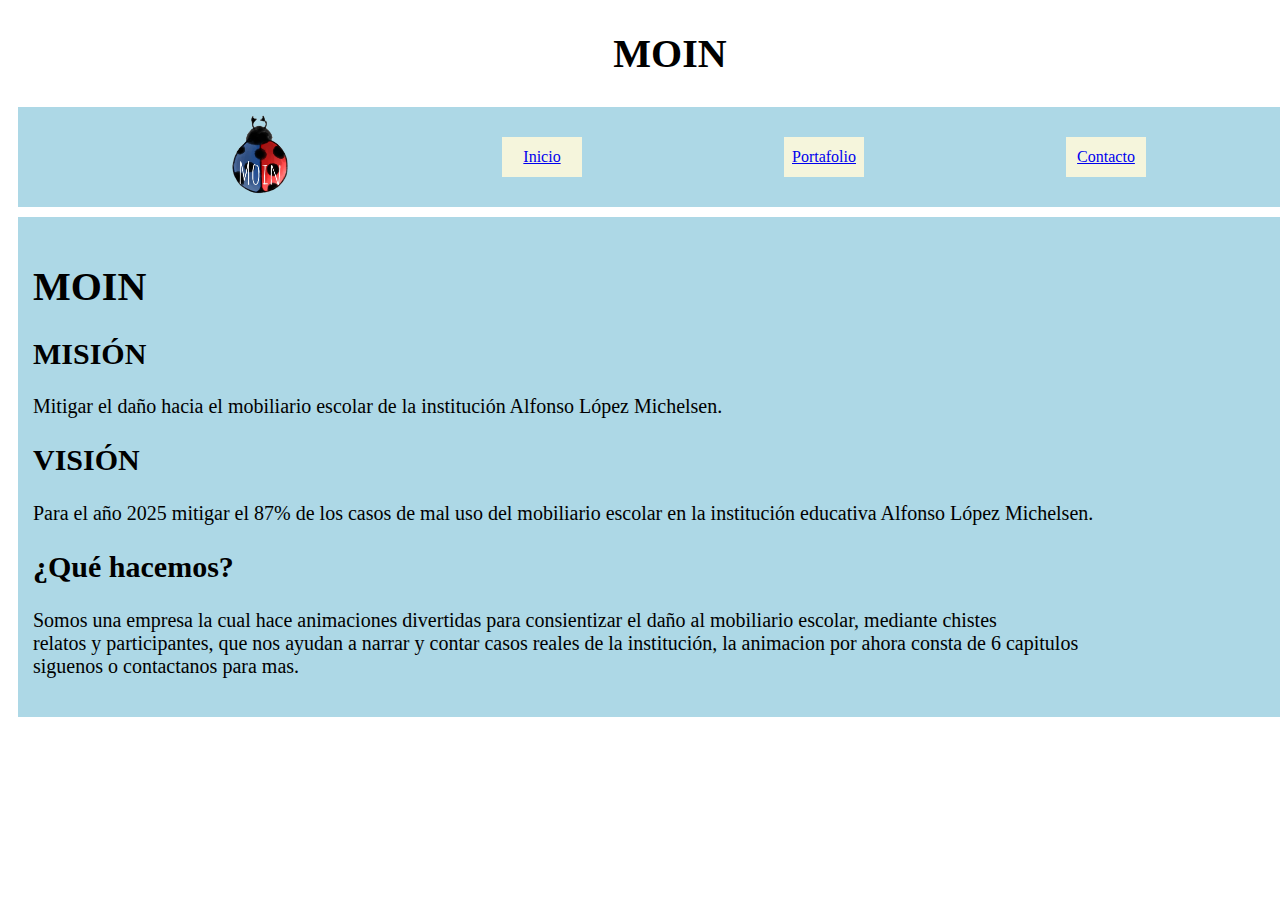
<file: index.html>
<!DOCTYPE html>
<html lang="es">
<head>
    <meta charset="UTF-8">
    <meta name="viewport" content="width=device-width, initial-scale=1.0">
    <link rel="stylesheet" href="styles.css">
    <title>MOIN</title>
</head>
<body>
    <div class="titulo"> MOIN </div>
    <div class="contenedor">
        <div class="caja caja1"><img src="logo.png"></div>
        <nav><div class="caja caja2"><a href="index.html">Inicio</a></div></nav>
        <nav><div class="caja caja3"><a href="portafolio.html">Portafolio</a></div></nav>
        <nav><div class="caja caja4"><a href="contacto.html">Contacto</a></div></nav>
    </div>

    <div class="inicios">
        <div class="info">
            <h1> MOIN </h1>
            <h2> MISIÓN</h2>
            <p>Mitigar el daño hacia el mobiliario escolar de la institución Alfonso López Michelsen. </p>
            <h2> VISIÓN</h2>
            <p> Para el año 2025 mitigar el 87% de los casos de mal uso del mobiliario escolar en la institución educativa Alfonso López Michelsen.</p>
            <h2> ¿Qué hacemos? </h2>
            <p> Somos una empresa la cual hace animaciones divertidas para consientizar el daño al mobiliario escolar, mediante chistes <br>
            relatos y participantes, que nos ayudan a narrar y contar casos reales de la institución, la animacion por ahora consta de 6 capitulos<br> 
            siguenos o contactanos para mas. </p>
        </div>
    </div>
    
</body>
</html>
</file>
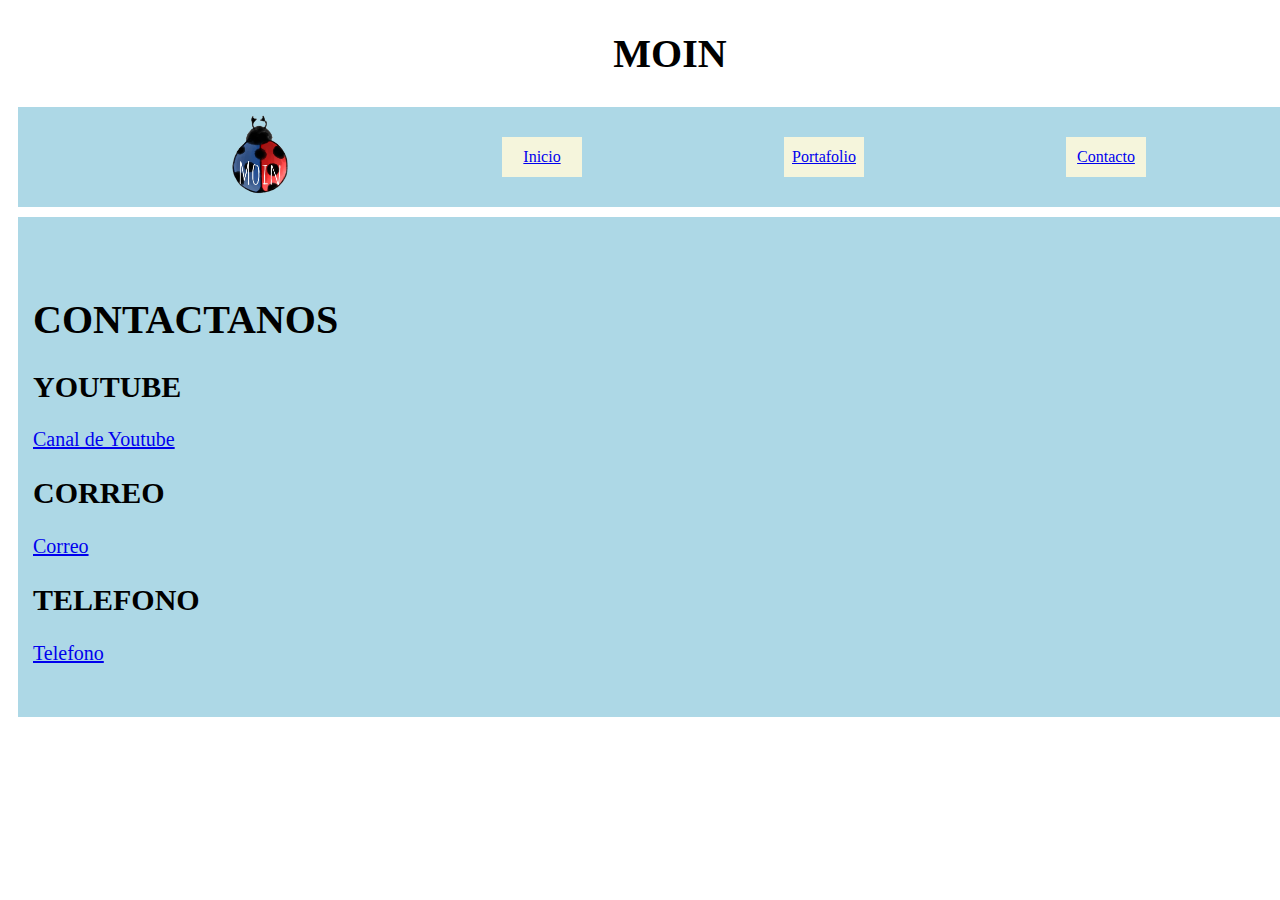
<file: contacto.html>
<!DOCTYPE html>
<html lang="es">
<head>
    <meta charset="UTF-8">
    <meta name="viewport" content="width=device-width, initial-scale=1.0">
    <link rel="stylesheet" href="styles.css">
    <title>MOIN</title>
</head>
<body>
    <div class="titulo"> MOIN </div>
    <div class="contenedor">
        <div class="caja caja1"><img src="logo.png"></div>
        <nav><div class="caja caja2"><a href="index.html">Inicio</a></div></nav>
        <nav><div class="caja caja3"><a href="portafolio.html">Portafolio</a></div></nav>
        <nav><div class="caja caja4"><a href="contacto.html">Contacto</a></div></nav>
    </div>

    <div class="inicios">
        <div class="info">
            <h1> CONTACTANOS </h1>
            <h2> YOUTUBE</h2>
            <a href="https://www.youtube.com/@Moin-ALM" target="_blank">Canal de Youtube</a>
            <h2> CORREO </h2>
            <a href="mailto:3694ceo@gmail.com" target="_blank">Correo</a>
            <h2> TELEFONO </h2>
            <a href="tel:3003261784" target="_blank">Telefono</a>
        </div>
    </div>

</body>
</html>
</file>
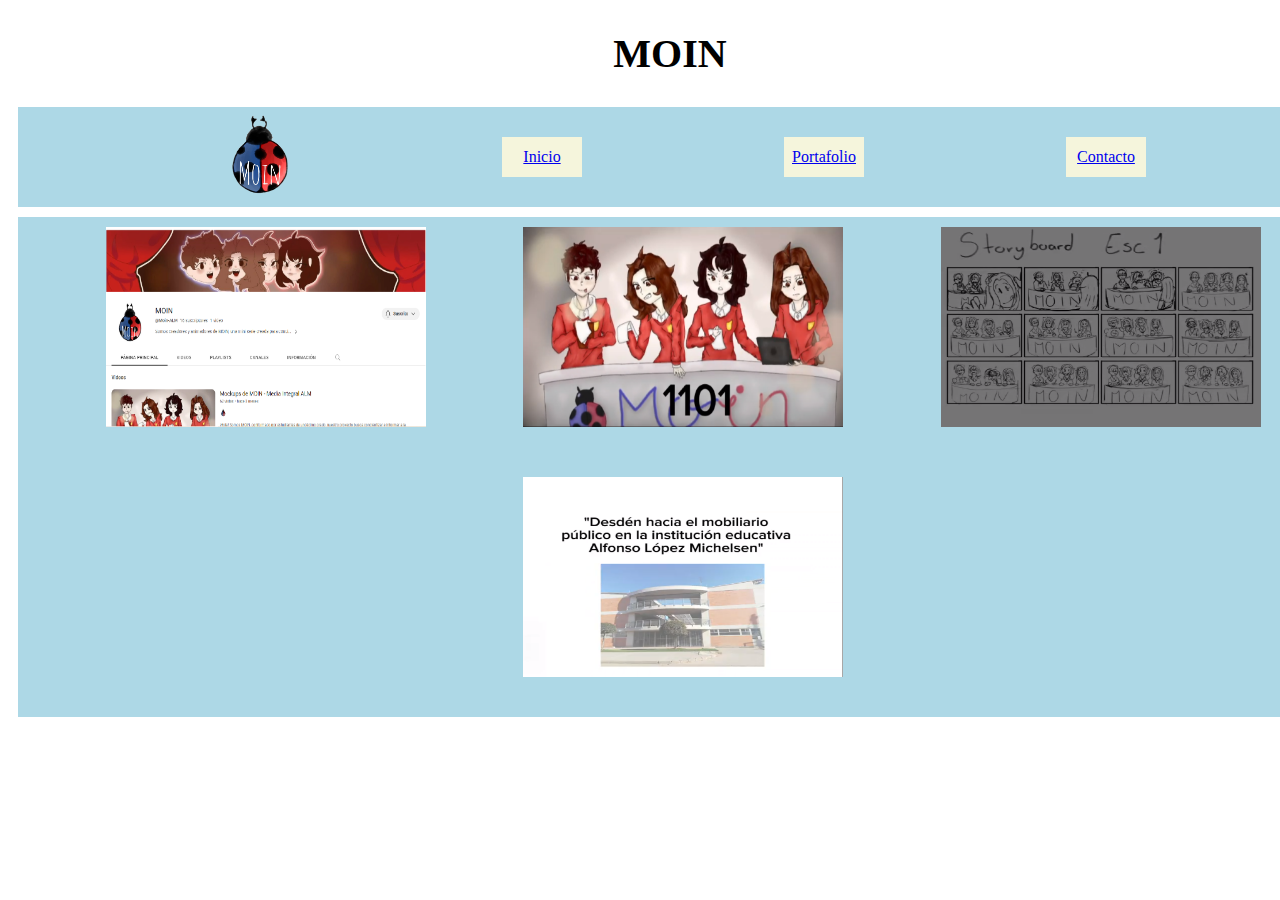
<file: portafolio.html>
<!DOCTYPE html>
<html lang="es">
<head>
    <meta charset="UTF-8">
    <meta name="viewport" content="width=device-width, initial-scale=1.0">
    <link rel="stylesheet" href="styles.css">
    <title>MOIN</title>
</head>
<body>
    <div class="titulo"> MOIN </div>
    <div class="contenedor">
        <div class="caja caja1"><img src="logo.png"></div>
        <nav><div class="caja caja2"><a href="index.html">Inicio</a></div></nav>
        <nav><div class="caja caja3"><a href="portafolio.html">Portafolio</a></div></nav>
        <nav><div class="caja caja4"><a href="contacto.html">Contacto</a></div></nav>
    </div>

    <div class="porta">
        <div class="image"><img src="fot1.jpg" alt="canal youtube"/></div>
        <div class="image"><img src="fot2.jpg" alt="grupo"/></div>
        <div class="image"><img src="fot3.jpg" alt="mockups"/></div>
        <div class="image"><img src="fot4.jpg" alt="tema enfoque"/></div>
    </div>

</body>
</html>
</file>
<file: styles.css>
.contenedor{
    width: 1330px;
    height: 100px;
    margin: 10px;
    background-color: lightblue;
    display: flex;
    justify-content: space-evenly;
    flex-direction: row;
    align-items: center;    
    
}

.titulo{
    width: 100%;
    text-align: center;
    font-weight: bold;
    margin: 30px;
    font-size: 40px;
}

.caja img{
    width: 60px;
    height: 80px;
    margin: 10px;
}

.caja2 {
    background-color: beige;
    width: 80px;
    height: 40px;
    display: flex;
    align-items: center;
    justify-content: center;
}

.caja3 {
    background-color: beige;
    width: 80px;
    height: 40px;
    display: flex;
    align-items: center;
    justify-content: center;
}

.caja4 {
    background-color: beige;
    width: 80px;
    height: 40px;
    display: flex;
    align-items: center;
    justify-content: center;
}

.inicios{
    width: 1330px;
    height: 500px;
    margin: 10px;
    background-color: lightblue;
    display: flex;
    justify-content: space-evenly;
    flex-direction: column;
    align-items: first baseline;    
}

.info{
    text-align: justify;
    margin: 15px;
    font-size: 20px;
}

.porta{
    width: 1330px;
    height: 500px;
    margin: 10px;
    background-color: lightblue;
    display: flex;
    flex-wrap: wrap;
    justify-content: space-evenly;
    flex-direction:row;
    align-items: first baseline;    
}

.image img{
    width: 320px;
    height: 200px;
    margin: 10px;
}
</file>
